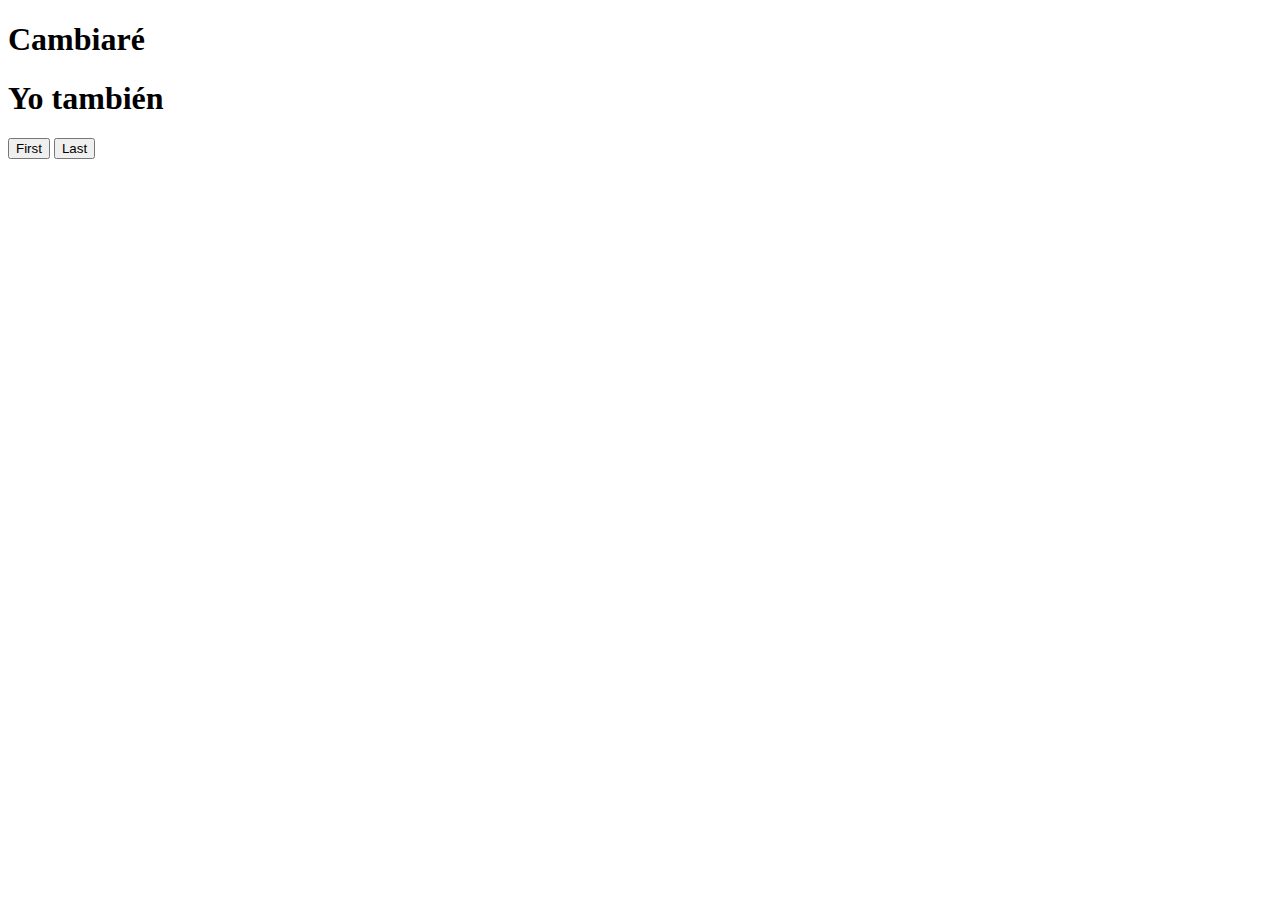
<file: index.html>
<!DOCTYPE html>
<html lang="en">
<head>
    <meta charset="UTF-8">
    <meta name="viewport" content="width=device-width, initial-scale=1.0">
    <title>Practica</title>
    <link href="https://cdn.jsdelivr.net/npm/bootstrap@5.0.0-beta2/dist/css/bootstrap.min.css" rel="stylesheet" 
    integrity="sha384-BmbxuPwQa2lc/FVzBcNJ7UAyJxM6wuqIj61tLrc4wSX0szH/Ev+nYRRuWlolflfl" crossorigin="anonymous">
</head>
<body>
    <div class="container">
        <h1>Cambiaré</h1>
        <h1>Yo también</h1>
        <div class="card">
            <button class="btn btn-primary" id="btn_first">First</button>
            <button class="btn btn-success" id="btn_last">Last</button>
        </div>
        </div>
    </div>
    <script src="https://code.jquery.com/jquery-3.6.0.min.js"></script>
    <script src="source.js"></script>
</body>
</html>
</file>
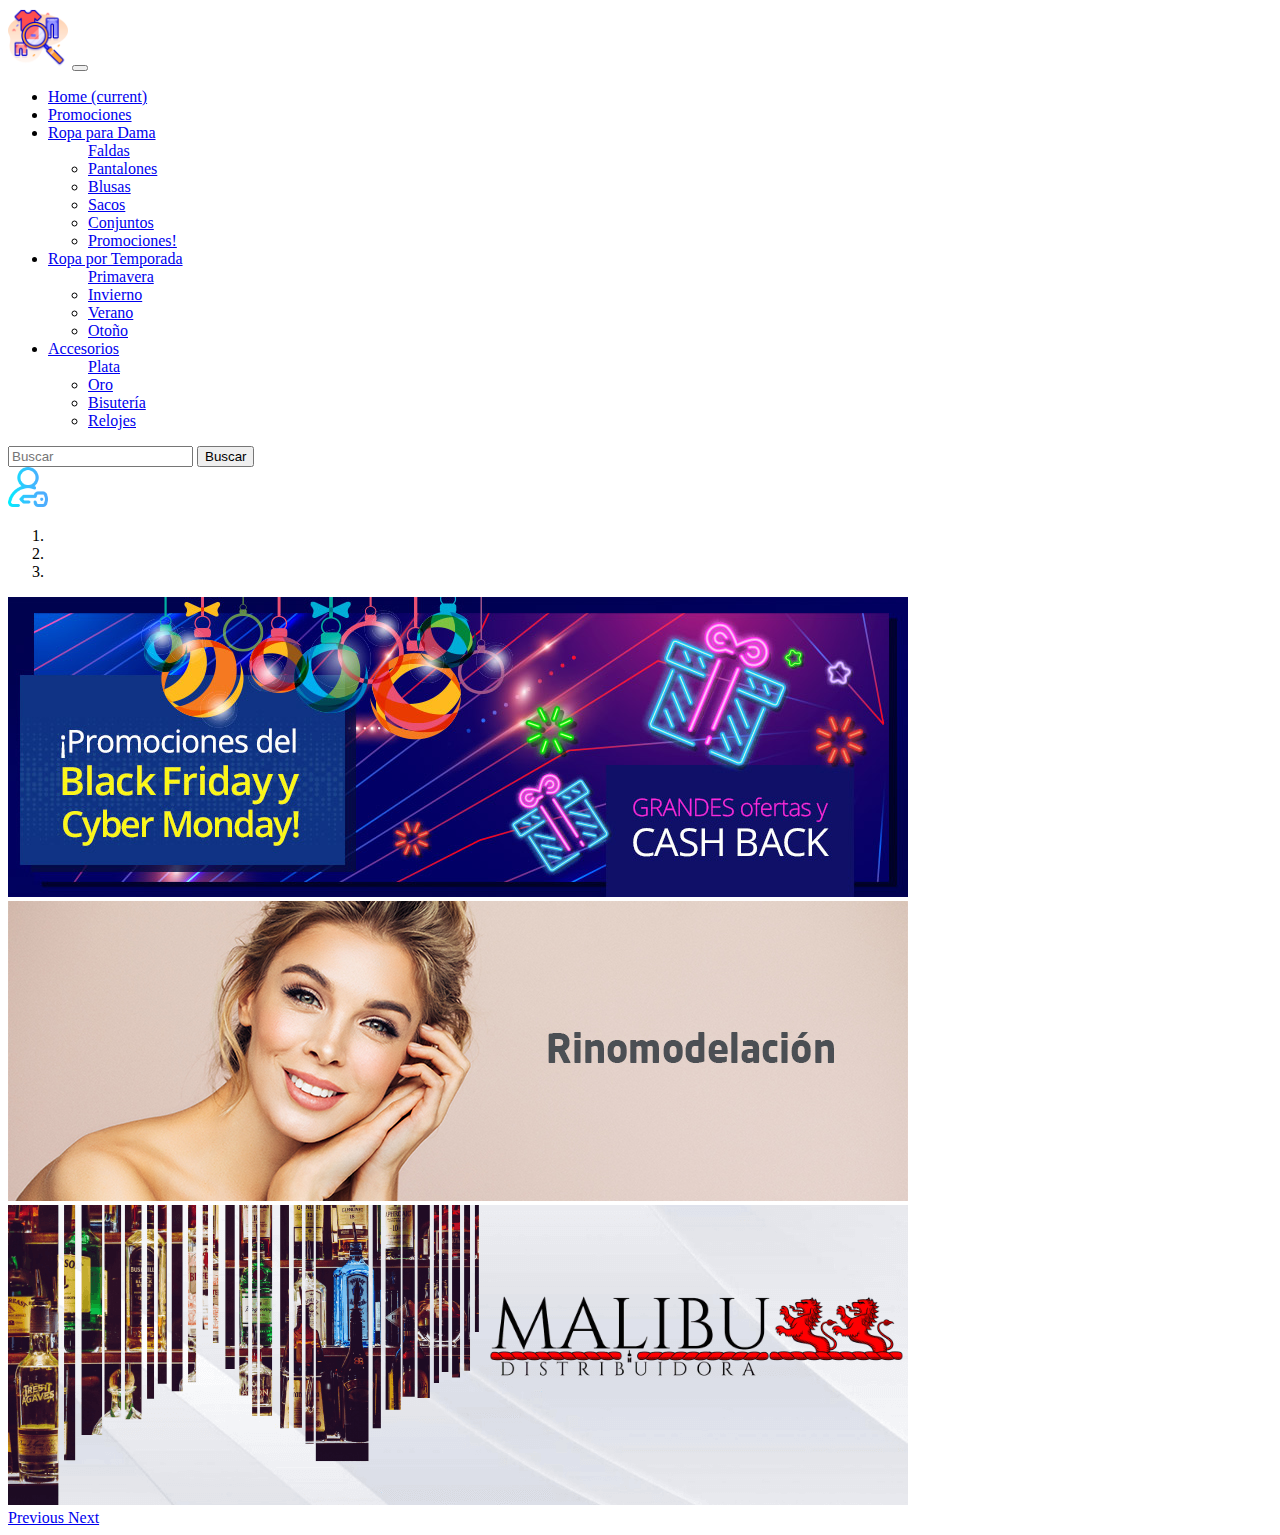
<file: pagina_principal.html>
<!DOCTYPE html>
<html lang="en">
<head>
    <meta charset="UTF-8">
    <meta name="viewport" content="width=device-width, initial-scale=1.0">
    <title>Pixtoni</title>
    <link rel="stylesheet" href="https://cdn.jsdelivr.net/npm/bootstrap@4.6.0/dist/css/bootstrap.min.css" 
    integrity="sha384-B0vP5xmATw1+K9KRQjQERJvTumQW0nPEzvF6L/Z6nronJ3oUOFUFpCjEUQouq2+l" crossorigin="anonymous">
</head>
<body>
    <!-- <div class="container"> -->
      
        <div class="card-head">
          <nav class="navbar navbar-expand-lg navbar-dark bg-dark">
            <img src="images/buscar.png" width="60" height="60" alt="">
            <button class="navbar-toggler" type="button" data-toggle="collapse" data-target="#navbarSupportedContent" aria-controls="navbarSupportedContent" aria-expanded="false" aria-label="Toggle navigation">
              <span class="navbar-toggler-icon"></span>
            </button>
          
            <div class="collapse navbar-collapse" id="navbarSupportedContent">
              <ul class="navbar-nav mr-auto">
                <li class="nav-item active">
                  <a class="nav-link" href="#" id="backHome">Home <span class="sr-only">(current)</span></a>
                </li>
                <li class="nav-item">
                  <a class="nav-link" href="#">Promociones</a>
                </li>
                <li class="nav-item dropdown">
                  <a class="nav-link dropdown-toggle" href="#" id="navbarDropdown" role="button" data-toggle="dropdown" aria-haspopup="true" aria-expanded="false">
                    Ropa para Dama
                  </a>
                    <ul class="dropdown-menu" aria-labelledby="dropdownMenuButton1">
                      <a class="dropdown-item" href="#list-item-1" id="faldas">Faldas</a>
                        <li><a class="dropdown-item" href="#list-item-2" id="pantalones">Pantalones</a></li>
                        <li><a class="dropdown-item" href="#list-item-3" id="blusas">Blusas</a></li>
                        <li><a class="dropdown-item" href="#list-item-4" id="sacos">Sacos</a></li>
                        <li><a class="dropdown-item" href="#list-item-5" id="conjuntos">Conjuntos</a></li>
                        <li><a class="dropdown-item" href="#list-item-6" id="promo">Promociones!</a></li>
                    </ul>
                </li>
                <li class="nav-item dropdown">
                  <a class="nav-link dropdown-toggle" href="#" id="navbarDropdown" role="button" data-toggle="dropdown" aria-haspopup="true" aria-expanded="false">
                    Ropa por Temporada
                  </a>
                    <ul class="dropdown-menu" aria-labelledby="dropdownMenuButton1">
                      <a class="dropdown-item" href="#list-item-1" id="faldas">Primavera</a>
                        <li><a class="dropdown-item" href="#list-item-2" id="pantalones">Invierno</a></li>
                        <li><a class="dropdown-item" href="#list-item-3" id="blusas">Verano</a></li>
                        <li><a class="dropdown-item" href="#list-item-4" id="sacos">Otoño</a></li>
                    </ul>
                </li>
                <li class="nav-item dropdown">
                  <a class="nav-link dropdown-toggle" href="#" id="navbarDropdown" role="button" data-toggle="dropdown" aria-haspopup="true" aria-expanded="false">
                    Accesorios
                  </a>
                    <ul class="dropdown-menu" aria-labelledby="dropdownMenuButton1">
                      <a class="dropdown-item" href="#list-item-1" id="faldas">Plata</a>
                        <li><a class="dropdown-item" href="#list-item-2" id="pantalones">Oro</a></li>
                        <li><a class="dropdown-item" href="#list-item-3" id="blusas">Bisutería</a></li>
                        <li><a class="dropdown-item" href="#list-item-4" id="sacos">Relojes</a></li>
                    </ul>
                </li>
                
              </ul>
              
              <form class="form-inline my-2">
                <input class="form-control mr-sm-2" type="search" placeholder="Buscar" aria-label="Buscar">
                <button class="btn btn-outline-primary my-2 " type="submit">Buscar</button>
              </form>
              <img src="images/user2.png" class="ml-5" width="40" height="40" alt="">
            </div>
          </nav>
        </div>
        <div id="indexcarousel" class="carousel slide" data-ride="carousel">
          <ol class="carousel-indicators">
              <li data-target="#indexcarousel" data-slide-to="0" class="active"></li>
              <li data-target="#indexcarousel" data-slide-to="1"></li>
              <li data-target="#indexcarousel" data-slide-to="2"></li>
          </ol>
          <div class="carousel-inner">
              <div class="carousel-item active">
                  <img src="images/example1.jpg" class="d-block w-100" alt="name1">
              </div>
              <div class="carousel-item">
                  <img src="images/example4.jpg" class="d-block w-100" alt="name2">
              </div>
              <div class="carousel-item">
                  <img src="images/example5.png" class="d-block w-100" alt="name3">
              </div>
          </div>
          <a class="carousel-control-prev" href="#indexcarousel" role="button" data-slide="prev">
              <span class="carousel-control-prev-icon" aria-hidden="true"></span>
              <span class="sr-only">Previous</span>
          </a>
          <a class="carousel-control-next" href="#indexcarousel" role="button" data-slide="next">
              <span class="carousel-control-next-icon" aria-hidden="true"></span>
              <span class="sr-only">Next</span>
          </a>
      </div>
        <div class="card-body" id="showallb" style="display: none;" >
          <hr>
          <nav aria-label="...">
            <ul class="pagination">
              <li class="page-item disabled">
                <span class="page-link">Previous</span>
              </li>
              <li class="page-item"><a class="page-link" href="#">1</a></li>
              <li class="page-item active" aria-current="page">
                <span class="page-link">2</span>
              </li>
              <li class="page-item"><a class="page-link" href="#">3</a></li>
              <li class="page-item">
                <a class="page-link" href="#">Next</a>
              </li>
            </ul>
          </nav>
          <div class="row row-cols-1 row-cols-md-5" ">
            
          <div class="card text-center">
              <div class="card-body">
                <div class="card" style="width: 20rem;">
                  <img src="images/item1.jpg" class="card-img-top" alt="..." height="250">
                  <div class="card-body">
                    <h5 class="card-title">Blusa Azul de lentejuelas</h5>
                    <p class="card-text">Some quick example text to build on the card title and make up the bulk of the card's content.</p>
                    <a href="#" class="btn btn-success">Comprar</a>                   
                  </div>
                </div>
              </div>
            </div>
          <div class="card text-center">
              <div class="card-body">
                <div class="card" style="width: 20rem;">
                  <img src="images/item2.jpg" class="card-img-top" alt="..." height="250">
                  <div class="card-body">
                    <h5 class="card-title">Blusa Roja ajustada</h5>
                    <p class="card-text">Some quick example text to build on the card title and make up the bulk of the card's content.</p>
                    <a href="#" class="btn btn-success">Comprar</a>                   
                  </div>
                </div>
              </div>
            </div>
          <div class="card text-center">
              <div class="card-body">
                <div class="card" style="width: 20rem;">
                  <img src="images/item3.jpg" class="card-img-top" alt="..." height="250">
                  <div class="card-body">
                    <h5 class="card-title">Blusa Azul de lentejuelas</h5>
                    <p class="card-text">Some quick example text to build on the card title and make up the bulk of the card's content.</p>
                    <a href="#" class="btn btn-success">Comprar</a>                   
                  </div>
                </div>
              </div>
            </div>
          <div class="card text-center">
              <div class="card-body">
                <div class="card" style="width: 20rem;">
                  <img src="images/item7.jpg" class="card-img-top" alt="..." height="250">
                  <div class="card-body">
                    <h5 class="card-title">Blusa Azul de lentejuelas</h5>
                    <p class="card-text">Some quick example text to build on the card title and make up the bulk of the card's content.</p>
                    <a href="#" class="btn btn-success">Comprar</a>                   
                  </div>
                </div>
              </div>
            </div>
          <div class="card text-center">
              <div class="card-body">
                <div class="card" style="width: 20rem;">
                  <img src="images/item6.jpg" class="card-img-top" alt="..." height="250">
                  <div class="card-body">
                    <h5 class="card-title">Blusa Azul de lentejuelas</h5>
                    <p class="card-text">Some quick example text to build on the card title and make up the bulk of the card's content.</p>
                    <a href="#" class="btn btn-success">Comprar</a>                   
                  </div>
                </div>
              </div>
            </div>
          <div class="card text-center">
              <div class="card-body">
                <div class="card" style="width: 20rem;">
                  <img src="images/item1.jpg" class="card-img-top" alt="..." height="250">
                  <div class="card-body">
                    <h5 class="card-title">Blusa Azul de lentejuelas</h5>
                    <p class="card-text">Some quick example text to build on the card title and make up the bulk of the card's content.</p>
                    <a href="#" class="btn btn-success">Comprar</a>                   
                  </div>
                </div>
              </div>
            </div>
          <div class="card text-center">
              <div class="card-body">
                <div class="card" style="width: 20rem;">
                  <img src="images/item2.jpg" class="card-img-top" alt="..." height="250">
                  <div class="card-body">
                    <h5 class="card-title">Blusa Roja ajustada</h5>
                    <p class="card-text">Some quick example text to build on the card title and make up the bulk of the card's content.</p>
                    <a href="#" class="btn btn-success">Comprar</a>                   
                  </div>
                </div>
              </div>
            </div>
          <div class="card text-center">
              <div class="card-body">
                <div class="card" style="width: 20rem;">
                  <img src="images/item3.jpg" class="card-img-top" alt="..." height="250">
                  <div class="card-body">
                    <h5 class="card-title">Blusa Azul de lentejuelas</h5>
                    <p class="card-text">Some quick example text to build on the card title and make up the bulk of the card's content.</p>
                    <a href="#" class="btn btn-success">Comprar</a>                   
                  </div>
                </div>
              </div>
            </div>
          <div class="card text-center">
              <div class="card-body">
                <div class="card" style="width: 20rem;">
                  <img src="images/item7.jpg" class="card-img-top" alt="..." height="250">
                  <div class="card-body">
                    <h5 class="card-title">Blusa Azul de lentejuelas</h5>
                    <p class="card-text">Some quick example text to build on the card title and make up the bulk of the card's content.</p>
                    <a href="#" class="btn btn-success">Comprar</a>                   
                  </div>
                </div>
              </div>
            </div>
          <div class="card text-center">
              <div class="card-body">
                <div class="card" style="width: 20rem;">
                  <img src="images/item6.jpg" class="card-img-top" alt="..." height="250">
                  <div class="card-body">
                    <h5 class="card-title">Blusa Azul de lentejuelas</h5>
                    <p class="card-text">Some quick example text to build on the card title and make up the bulk of the card's content.</p>
                    <a href="#" class="btn btn-success">Comprar</a>                   
                  </div>
                </div>
              </div>
            </div>
          <div class="card text-center">
              <div class="card-body">
                <div class="card" style="width: 20rem;">
                  <img src="images/item1.jpg" class="card-img-top" alt="..." height="250">
                  <div class="card-body">
                    <h5 class="card-title">Blusa Azul de lentejuelas</h5>
                    <p class="card-text">Some quick example text to build on the card title and make up the bulk of the card's content.</p>
                    <a href="#" class="btn btn-success">Comprar</a>                   
                  </div>
                </div>
              </div>
            </div>
          <div class="card text-center">
              <div class="card-body">
                <div class="card" style="width: 20rem;">
                  <img src="images/item2.jpg" class="card-img-top" alt="..." height="250">
                  <div class="card-body">
                    <h5 class="card-title">Blusa Roja ajustada</h5>
                    <p class="card-text">Some quick example text to build on the card title and make up the bulk of the card's content.</p>
                    <a href="#" class="btn btn-success">Comprar</a>                   
                  </div>
                </div>
              </div>
            </div>
          <div class="card text-center">
              <div class="card-body">
                <div class="card" style="width: 20rem;">
                  <img src="images/item3.jpg" class="card-img-top" alt="..." height="250">
                  <div class="card-body">
                    <h5 class="card-title">Blusa Azul de lentejuelas</h5>
                    <p class="card-text">Some quick example text to build on the card title and make up the bulk of the card's content.</p>
                    <a href="#" class="btn btn-success">Comprar</a>                   
                  </div>
                </div>
              </div>
            </div>
          <div class="card text-center">
            <div class="card-body">
              <div class="card" style="width: 20rem;">
                <img src="images/item7.jpg" class="card-img-top" alt="..." height="250">
                <div class="card-body">
                  <h5 class="card-title">Blusa Azul de lentejuelas</h5>
                  <p class="card-text">Some quick example text to build on the card title and make up the bulk of the card's content.</p>
                  <a href="#" class="btn btn-success">Comprar</a>                   
                </div>
              </div>
            </div>
          </div>
          <div class="card text-center">
              <div class="card-body">
                <div class="card" style="width: 20rem;">
                  <img src="images/item6.jpg" class="card-img-top" alt="..." height="250">
                  <div class="card-body">
                    <h5 class="card-title">Blusa Azul de lentejuelas</h5>
                    <p class="card-text">Some quick example text to build on the card title and make up the bulk of the card's content.</p>
                    <a href="#" class="btn btn-success">Comprar</a>                   
                  </div>
                </div>
              </div>
            </div>
          </div>
          <nav aria-label="Page navigation example">
            <ul class="pagination">
              <li class="page-item">
                <a class="page-link" href="#" aria-label="Previous">
                  <span aria-hidden="true">&laquo;</span>
                </a>
              </li>
              <li class="page-item"><a class="page-link" href="#">1</a></li>
              <li class="page-item"><a class="page-link" href="#">2</a></li>
              <li class="page-item"><a class="page-link" href="#">3</a></li>
              <li class="page-item">
                <a class="page-link" href="#" aria-label="Next">
                  <span aria-hidden="true">&raquo;</span>
                </a>
              </li>
            </ul>
          </nav>
        </div>

    <!-- </div> -->
    
    <script src="https://code.jquery.com/jquery-3.6.0.min.js"></script>
    <!-- <script src="https://code.jquery.com/jquery-3.5.1.slim.min.js" integrity="sha384-DfXdz2htPH0lsSSs5nCTpuj/zy4C+OGpamoFVy38MVBnE+IbbVYUew+OrCXaRkfj" crossorigin="anonymous"></script> -->
    <script src="https://cdn.jsdelivr.net/npm/popper.js@1.16.1/dist/umd/popper.min.js" integrity="sha384-9/reFTGAW83EW2RDu2S0VKaIzap3H66lZH81PoYlFhbGU+6BZp6G7niu735Sk7lN" crossorigin="anonymous"></script>
    <script src="https://cdn.jsdelivr.net/npm/bootstrap@4.6.0/dist/js/bootstrap.bundle.min.js" integrity="sha384-Piv4xVNRyMGpqkS2by6br4gNJ7DXjqk09RmUpJ8jgGtD7zP9yug3goQfGII0yAns" crossorigin="anonymous"></script>
    <script src="script/pagina_principal.js"></script>
</body>
</html>
</file>
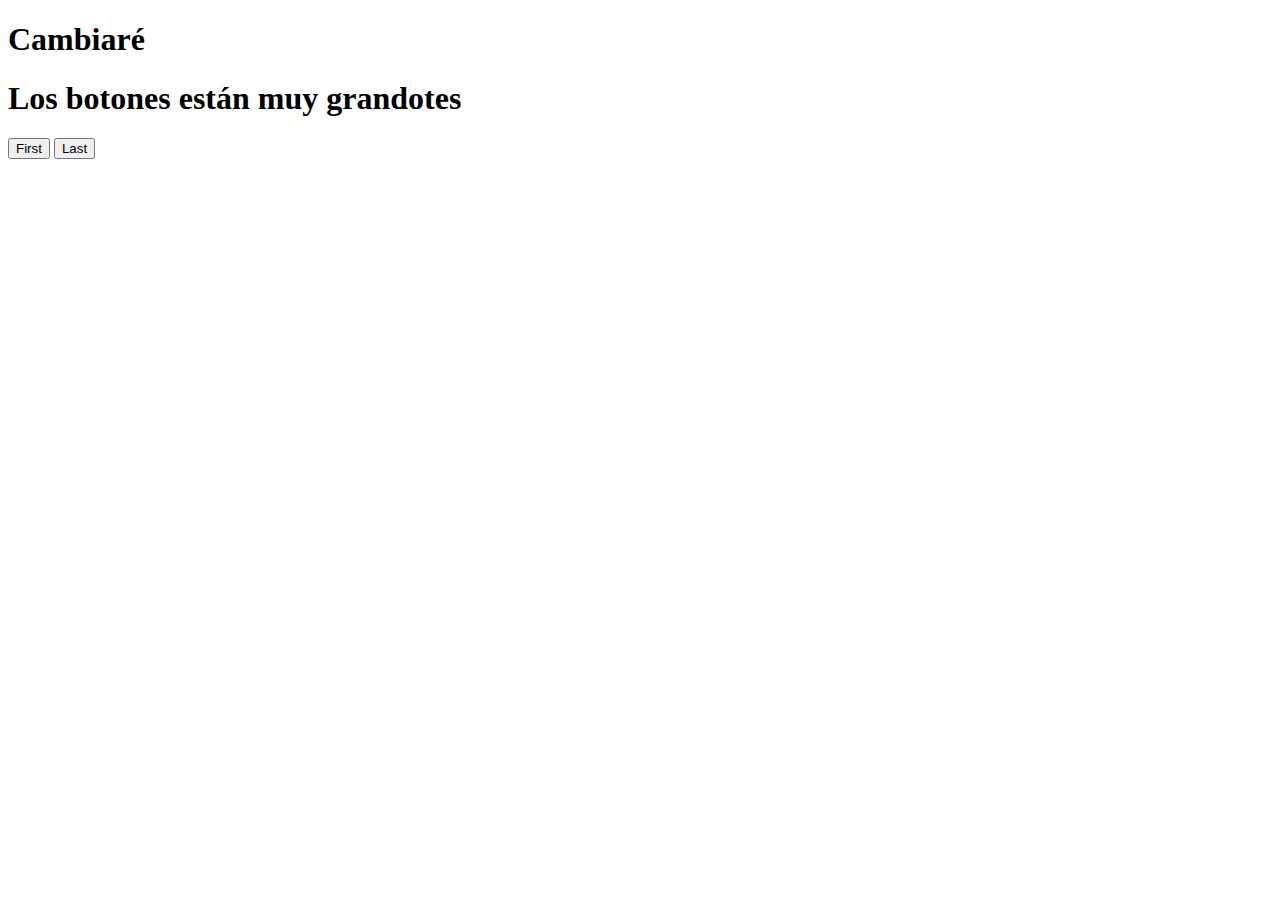
<file: vista.html>
<!DOCTYPE html>
<html lang="en">
<head>
    <meta charset="UTF-8">
    <meta name="viewport" content="width=device-width, initial-scale=1.0">
    <title>Practica</title>
    <link href="https://cdn.jsdelivr.net/npm/bootstrap@5.0.0-beta2/dist/css/bootstrap.min.css" rel="stylesheet" 
    integrity="sha384-BmbxuPwQa2lc/FVzBcNJ7UAyJxM6wuqIj61tLrc4wSX0szH/Ev+nYRRuWlolflfl" crossorigin="anonymous">
</head>
<body>
    <div class="container">
        <h1>Cambiaré</h1>
        <h1>Los botones están muy grandotes</h1>
        <div class="card">
            <button class="btn btn-primary" id="btn_first">First</button>
            <button class="btn btn-success" id="btn_last">Last</button>
        </div>
        </div>
    </div>
    <script src="https://code.jquery.com/jquery-3.6.0.min.js"></script>
    <script src="source.js"></script>
</body>
</html>
</file>
